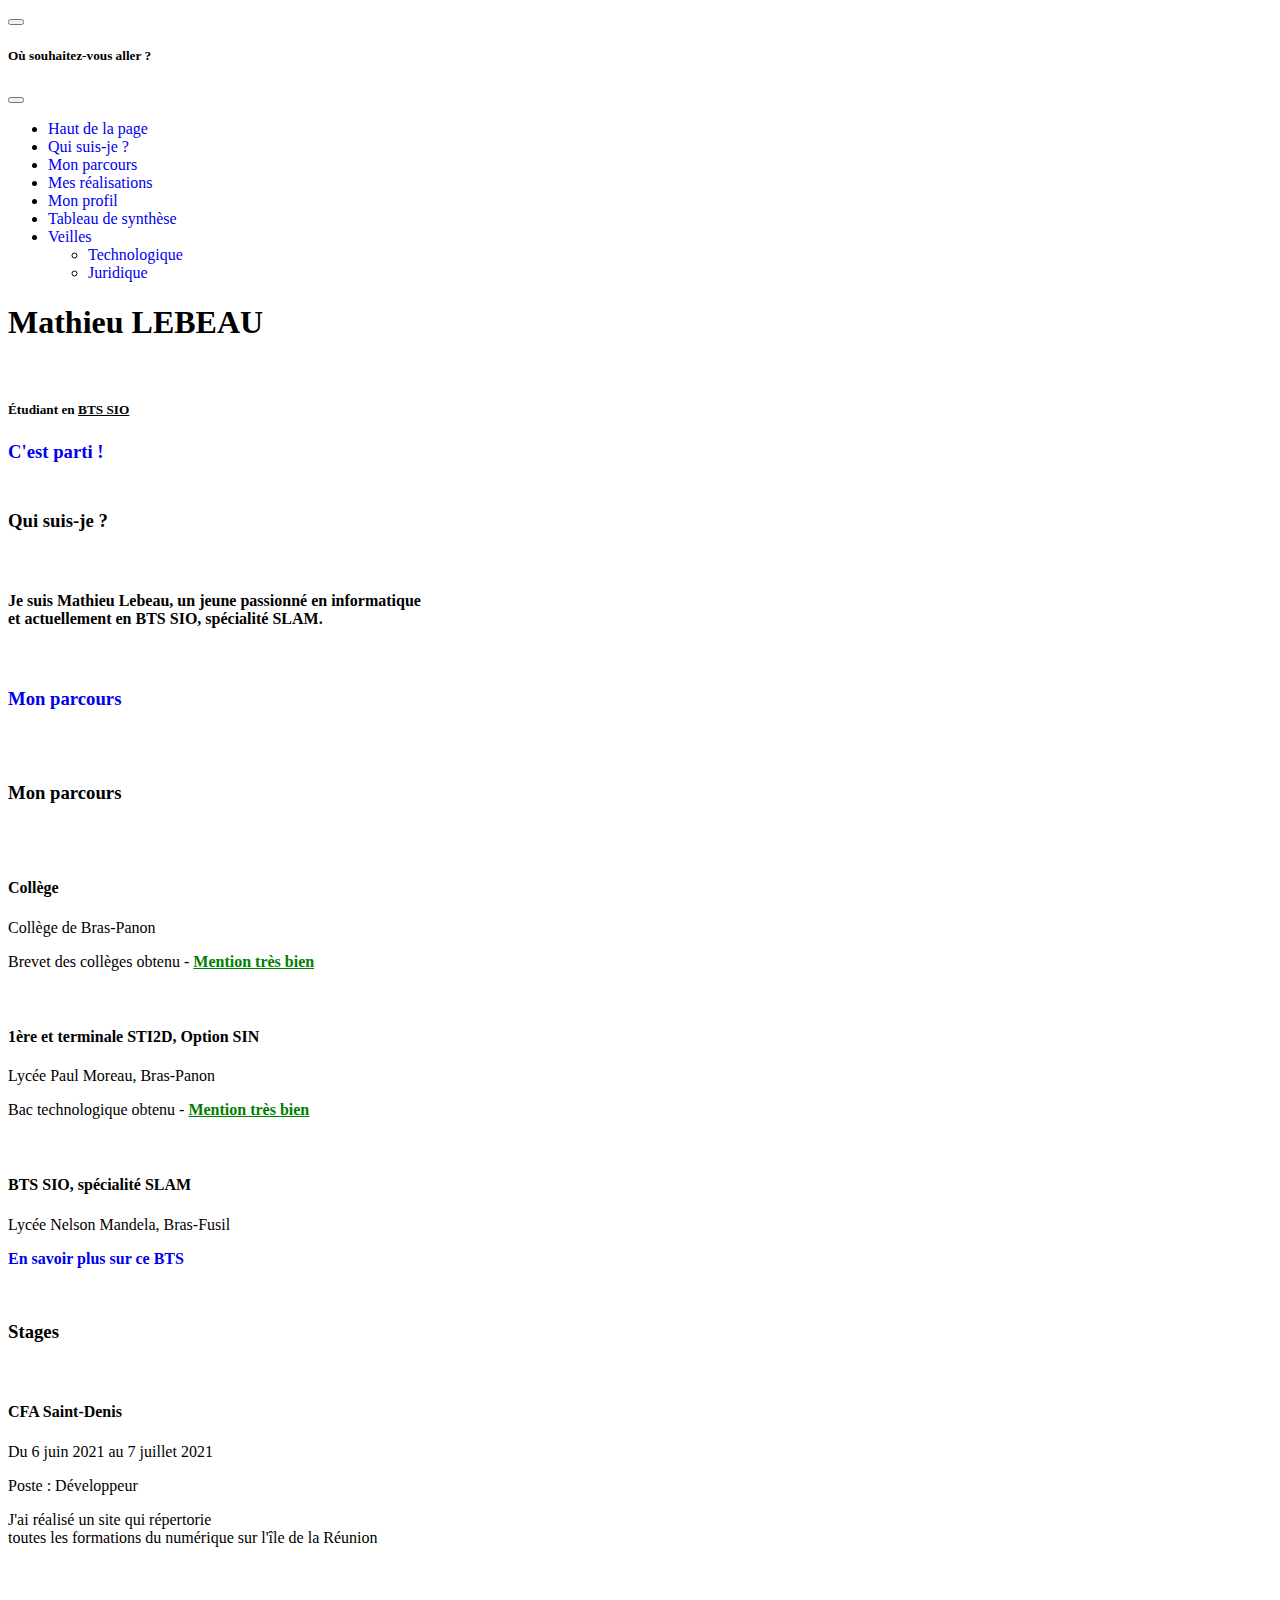
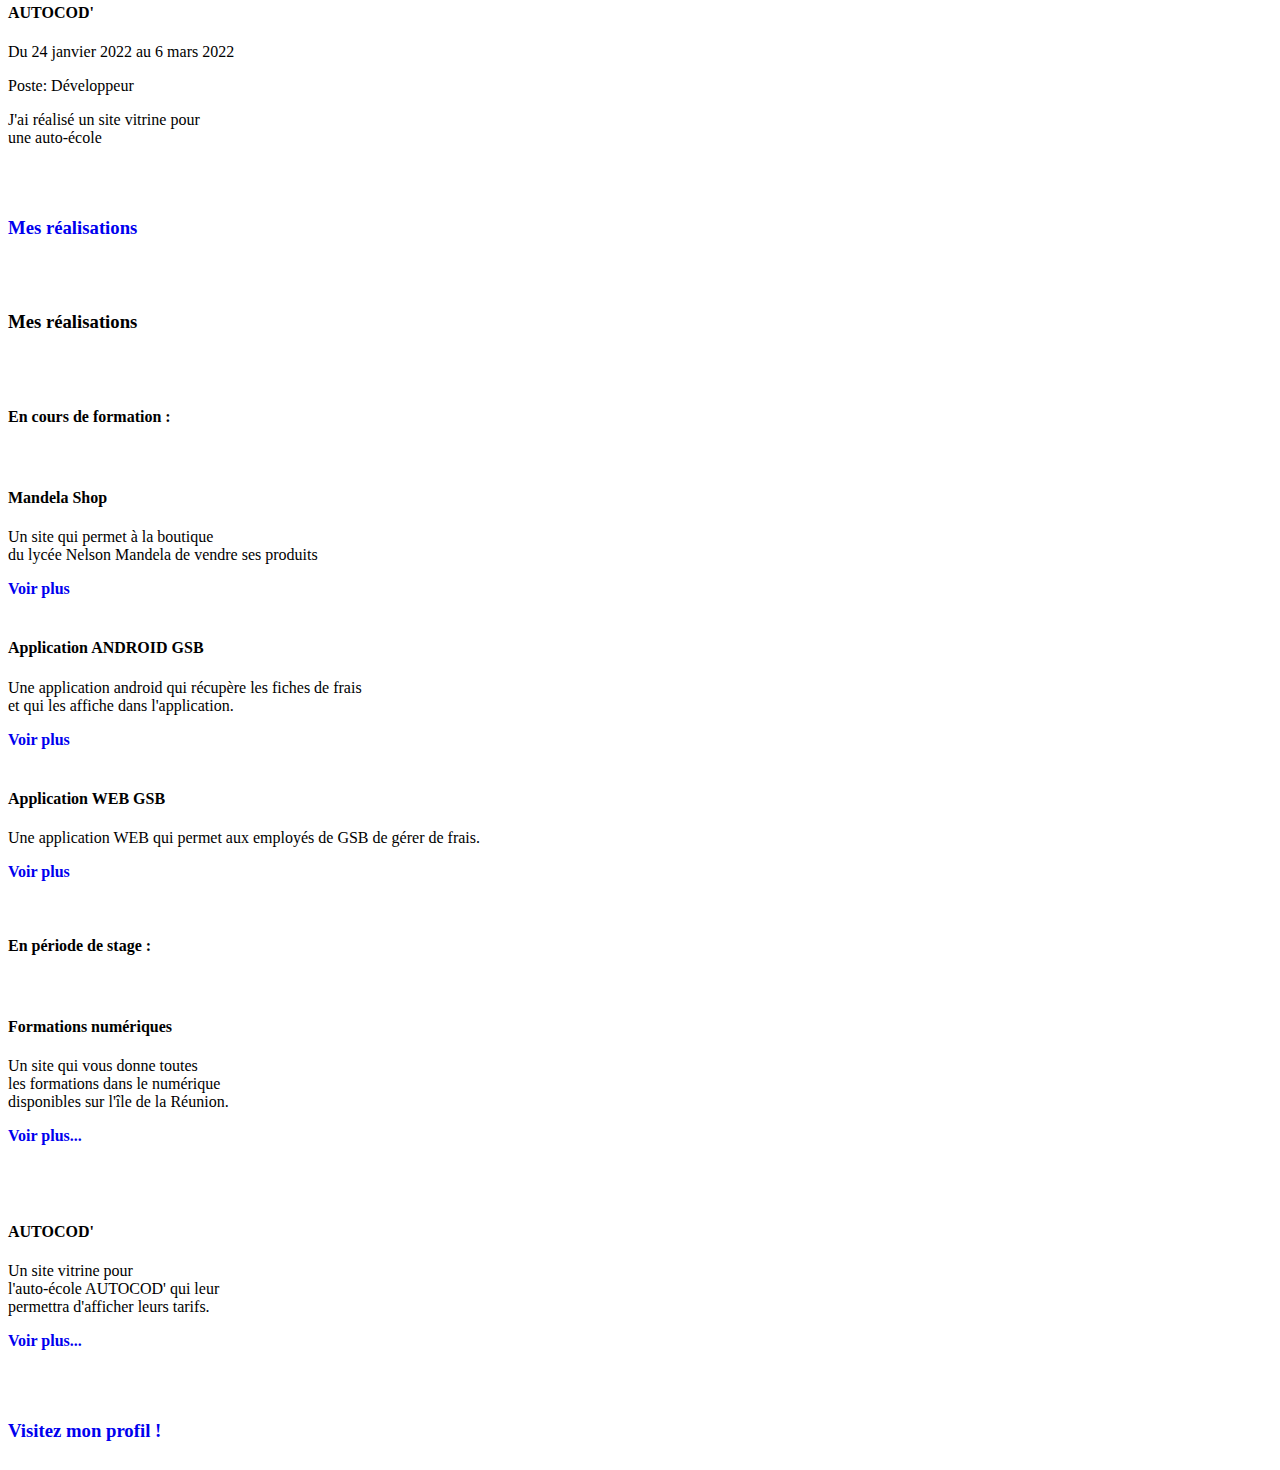
<file: index.html>
<!DOCTYPE html>
<html lang="en">
<head>
    <meta charset="UTF-8">
    <meta http-equiv="X-UA-Compatible" content="IE=edge">
    <meta name="viewport" content="width=device-width, initial-scale=1.0">
    <title>PORTFOLIO Mathieu</title>
    <link href="https://cdn.jsdelivr.net/npm/bootstrap@5.3.0-alpha1/dist/css/bootstrap.min.css" rel="stylesheet" integrity="sha384-GLhlTQ8iRABdZLl6O3oVMWSktQOp6b7In1Zl3/Jr59b6EGGoI1aFkw7cmDA6j6gD" crossorigin="anonymous">
    <link rel="stylesheet" href="css/style.css">
    <link rel="stylesheet" href="css/bouton_flottant.css">
</head>
<body>

    <nav class="navbar navbar-dark bg-dark text-dark">
        <div class="container-fluid">
          <a class="navbar-brand" href="#"></a>
          <button class="navbar-toggler" type="button" data-bs-toggle="offcanvas" data-bs-target="#offcanvasNavbar" aria-controls="offcanvasNavbar" aria-label="Toggle navigation">
            <span class="navbar-toggler-icon"></span>
          </button>
          <div class="offcanvas offcanvas-end" tabindex="-1" id="offcanvasNavbar" aria-labelledby="offcanvasNavbarLabel">
            <div class="offcanvas-header">
              <h5 class="offcanvas-title" id="offcanvasNavbarLabel">Où souhaitez-vous aller ? </h5>
              <button type="button" class="btn-close" data-bs-dismiss="offcanvas" aria-label="Close"></button>
            </div>
            <div class="offcanvas-body bg-dark text-dark">
              <ul class="navbar-nav justify-content-end flex-grow-1 pe-3">
                <li class="nav-item">
                  <a class="nav-link active" aria-current="page" href="#header">Haut de la page</a>
                </li>
                <li class="nav-item">
                  <a class="nav-link" href="#description">Qui suis-je ?</a>
                </li>
                <li class="nav-item">
                    <a class="nav-link" href="#parcours">Mon parcours</a>
                  </li>
                  <li class="nav-item">
                    <a class="nav-link" href="#realisations">Mes réalisations</a>
                  </li>
                  <li class="nav-item">
                    <a class="nav-link" href="profil">Mon profil</a>
                  </li>
                  <li class="nav-item">
                    <a class="nav-link" href="documents/E4_tableau_synthese_LEBEAU_Mathieu.pdf" target="_blank" rel="noopener noreferrer"> Tableau de synthèse </a>
                  </li>
                <li class="nav-item dropdown">
                  <a class="nav-link dropdown-toggle" href="#" role="button" data-bs-toggle="dropdown" aria-expanded="false">
                    Veilles
                  </a>
                  <ul class="dropdown-menu">
                    <li><a class="dropdown-item" href="technologique">Technologique</a></li>
                    <li><a class="dropdown-item" href="juridique">Juridique</a></li>
                  </ul>
                </li>
              </ul>
            </div>
          </div>
        </div>
      </nav>
    <div class="d-flex align-items-center flex-column justify-content-center h-100 bg-dark text-white" id="header">
        <h1 id="np"> Mathieu LEBEAU </h1> <br>
        <h5> <span id="p1"> Étudiant en </span>  <span id="p2"> <u> BTS SIO </u> </span> </h5>
        <h3 id="np"> <a href="#description"> C'est parti ! </a> </h3>
        <!--
        <div class="row mt-5 align-items-center text-center">
            <div class="col-md-4 nav-btn">
                <a href="#stages"> <h3> CV et stages </h3> </a>
            </div>
            <div class="col-md-4 nav-btn">
                <h3> Mes productions </h3>
            </div>
            <div class="col-md-4 nav-btn">
                <h3> Mon parcours </h3>
            </div>
            <div class="col-md-12 nav-btn">
                <h3> Veilles technologiques </h3>
            </div>
        </div>
        -->
    </div>
    <!--<nav id="navbar-main" class="navbar navbar-expand-lg navbar-light bg-light align-items-center justify-content-center">
        <ul class="nav justify-content-center">
            <li class="nav-item">
              <a class="nav-link" href="#stages">CV et stages</a>
            </li>
            <li class="nav-item">
              <a class="nav-link" href="#">Mes productions</a>
            </li>
            <li class="nav-item">
              <a class="nav-link" href="#">Mon parcours</a>
            </li>
            <li class="nav-item">
              <a class="nav-link" href="#">Veilles technologiques</a>
            </li>
          </ul>
    </nav>
-->
    <div class="d-flex align-items-center flex-column justify-content-center h-100 bg-dark text-white" id="description">
        <div class="row">
            <div class="col-md-12 text-center">
                <h3> Qui suis-je ? </h3>
            </div>
            <div class="row">
                <div class="col-md-12 text-center mb-5">
                    <h4> Je suis Mathieu Lebeau, un jeune passionné en informatique <br>
                        et actuellement en BTS SIO, spécialité SLAM. </h4>
                </div>
                <div class="col-md-12 text-center">
                  <h3> <a href="#parcours"> Mon parcours </a> </h3>
              </div>
            </div>
        </div>
    </div>

    <div class="align-items-center bg-dark text-white">
        <div class="container">
            <div class="row mb-5">
                <div class="col-md-12 text-center" id="parcours">
                    <h3> Mon parcours  </h3>
                </div>
            </div>
            <div class="row justify-content-center align-items-center mb-5">
                    <div class="col-md-12 text-center bg-light text-dark rounded-3 mb-2">
                      <h4> Collège </h4>
                      <p> Collège de Bras-Panon </p>
                      <p> Brevet des collèges obtenu - <span style="color : green "> <b> <u> Mention très bien </u></b> </span> </p>
                    </div>
                    <div class="col-md-12 text-center bg-light text-dark rounded-3 mb-2" id="stages">
                        <h4> 1ère et terminale STI2D, Option SIN </h4>
                        <p> Lycée Paul Moreau, Bras-Panon </p>
                        <p> Bac technologique obtenu - <span style="color : green "> <b> <u> Mention très bien </u></b> </span></p>
                    </div>
                  
                    <div class="col-md-15 text-center bg-light text-dark rounded-3 mb-2" id="stages">
                        <h4> BTS SIO, spécialité SLAM </h4>
                        <p> Lycée Nelson Mandela, Bras-Fusil </p>
                        <b> <a href="btssio"> En savoir plus sur ce BTS </a> </b>
                    </div>
            </div>

            <div class="row justify-content-center align-items-center">
                    <div class="col-md-12 text-center">
                    <h3> Stages </h3>
                    </div>
                    <div class="col-md-12 text-center bg-light text-dark rounded-3 mb-2" id="stages">
                        <h4> CFA Saint-Denis </h4>
                        <p> Du 6 juin 2021 au 7 juillet 2021 </p>
                        <p> Poste : Développeur</p>
                        <p> J'ai réalisé un site qui répertorie <br> toutes les formations du numérique sur l'île de la Réunion</p>
                    </div>
                    <div class="col-md-12 text-center bg-light text-dark rounded-3" id="stages">
                        <h4> AUTOCOD' </h4>
                        <p> Du 24 janvier 2022 au 6 mars 2022 </p>
                        <p> Poste: Développeur</p>
                        <p> J'ai réalisé un site vitrine pour <br> une auto-école</p>
                    </div>
            </div>

            <div class="row justify-content-center align-items-center">
                <div class="col-md-12 text-center">
                    <h3> <a href="#realisations"> Mes réalisations </a> </h3>
                </div>
            </div>

            <div class="row">
                <div class="col-md-12 text-center mb-5" id="realisations">
                    <h3> Mes réalisations </h3>
                </div>
                </div>
                <div class="row justify-content-center align-items-center">
                    <div class="col-md-12 text-center"> <h4> En cours de formation : </h4> </div>
                    <div class="col-md-12 text-center bg-light text-dark rounded-3 mb-5">
                      <h4> Mandela Shop </h4>
                      <p> Un site qui permet à la boutique <br> du lycée Nelson Mandela de vendre ses produits </p>
                      <b> <a href="shop"> Voir plus </a> </b>
                    </div>
                    <div class="col-md-12 text-center bg-light text-dark rounded-3 mb-5">
                      <h4> Application ANDROID GSB </h4>
                      <p> Une application android qui récupère les fiches de frais  <br> et qui les affiche dans l'application. </p> 
                      <b> <a href="gsb-android/"> Voir plus </a> </b>
                    </div>
                    <div class="col-md-12 text-center bg-light text-dark rounded-3 mb-5">
                      <h4> Application WEB GSB </h4>
                      <p> Une application WEB qui permet aux employés de GSB de gérer de frais. </p> 
                      <b> <a href="gsb-web/"> Voir plus </a> </b>
                    </div>
                </div>
                
                <div class="row justify-content-center align-items-center">
                    <div class="col-md-12 text-center"> <h4> En période de stage : </h4> </div>
                    <div class="col-md-5 text-center bg-light text-dark rounded-3">
                    <h4> Formations numériques </h4>
                    <p> Un site qui vous donne toutes <br> les formations dans le numérique <br> disponibles sur l'île de la Réunion. </p>
                    <p> <b> <a href="formation-numerique"> Voir plus... </a> </b> </p>
                    </div>

                    <div class="col-md-2 text-centerr" id="stages"></div>

                    <div class="col-md-5 text-center bg-light text-dark rounded-3">
                        <h4> AUTOCOD' </h4>
                        <p> Un site vitrine pour <br> l'auto-école AUTOCOD' qui leur <br> permettra d'afficher leurs tarifs. </p>
                        <p> <b> <a href="autoecole"> Voir plus... </a> </b> </p>
                        </div>
                </div>

                <div class="row justify-content-center align-items-center">
                    <div class="col-md-12 text-center">
                        <h3> <a href="profil"> Visitez mon profil ! </a> </h3>
                    </div>
                </div>
        </div>
    </div>
    </div>
    <button class="bouton_flottant navbar-toggler" type="button" data-bs-toggle="offcanvas" data-bs-target="#offcanvasNavbar" aria-controls="offcanvasNavbar" aria-label="Toggle navigation"> </button>
    <script src="https://cdn.jsdelivr.net/npm/bootstrap@5.3.0-alpha1/dist/js/bootstrap.bundle.min.js" integrity="sha384-w76AqPfDkMBDXo30jS1Sgez6pr3x5MlQ1ZAGC+nuZB+EYdgRZgiwxhTBTkF7CXvN" crossorigin="anonymous"></script>
    <script src="https://ajax.googleapis.com/ajax/libs/jquery/3.6.0/jquery.min.js"></script>
    <script src="js/js.js"></script>
    <script src="js/bg.js"></script>
</body>
</html>
</file>
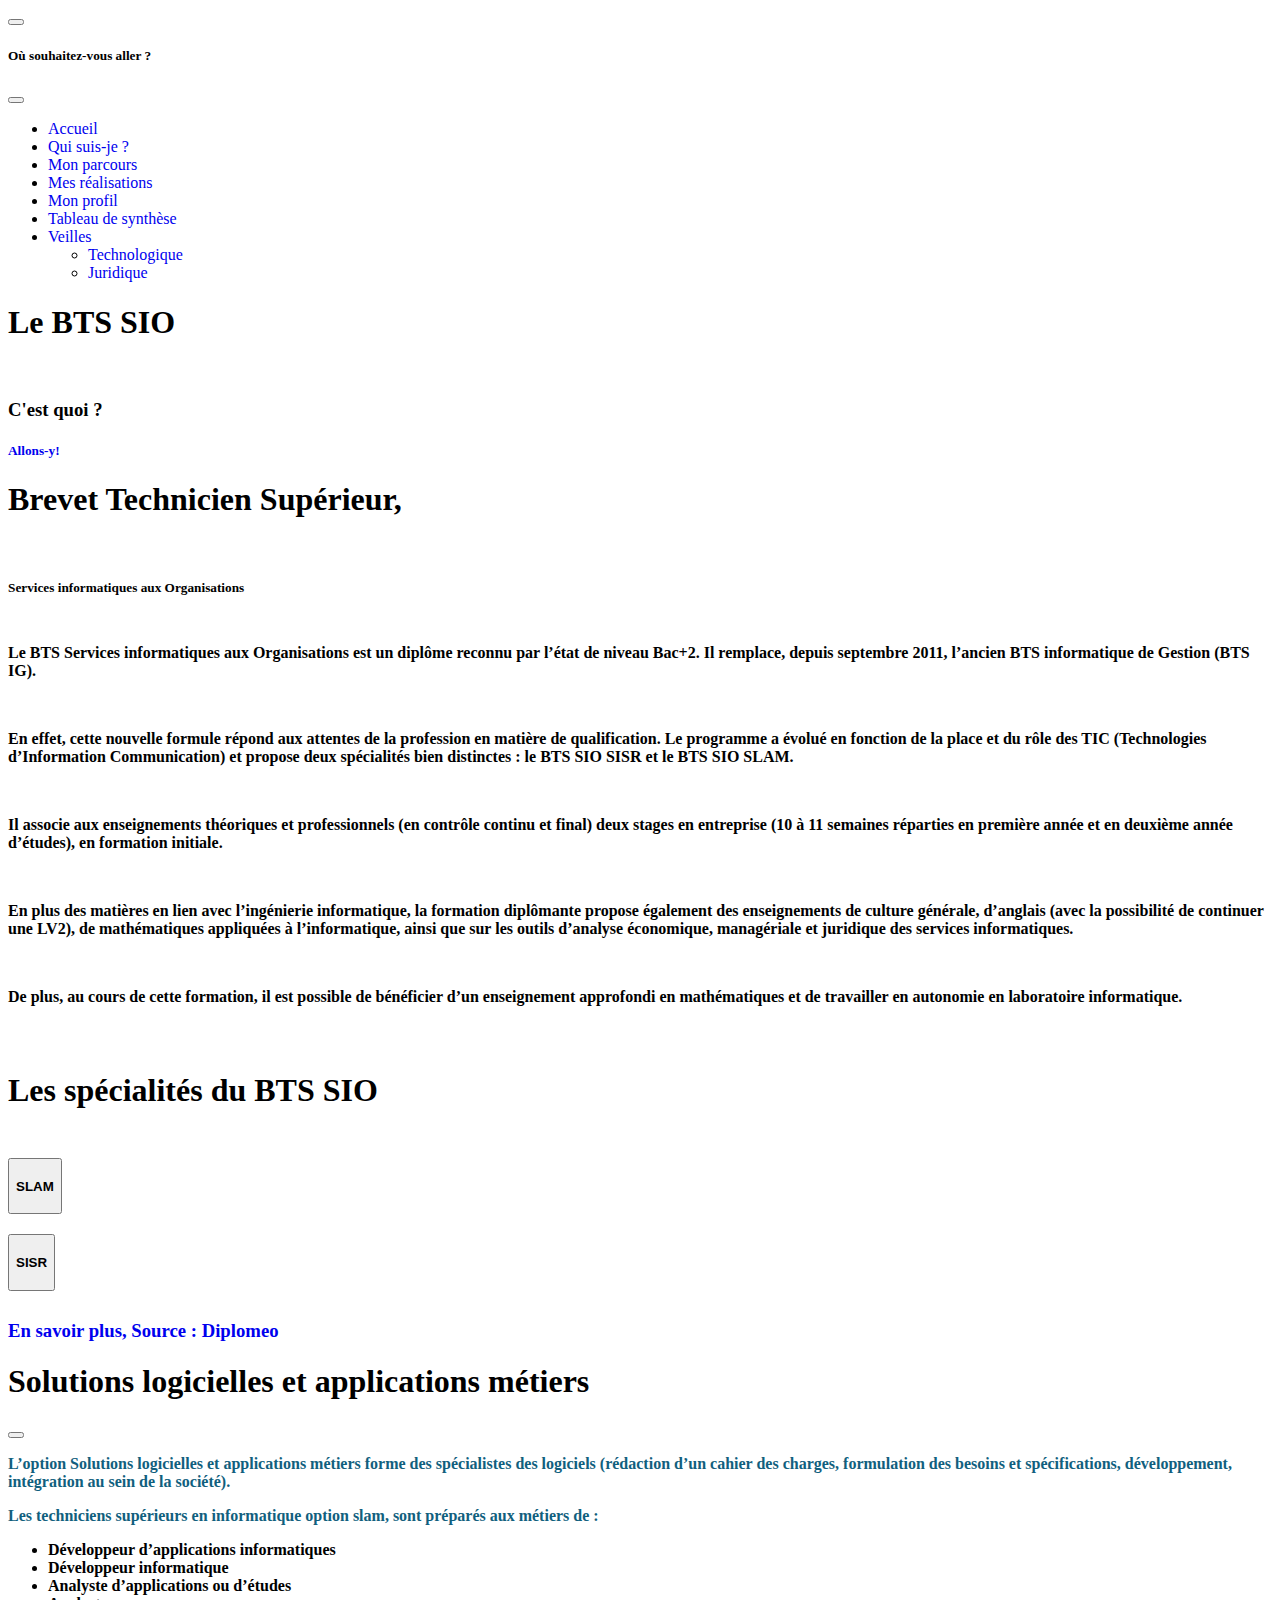
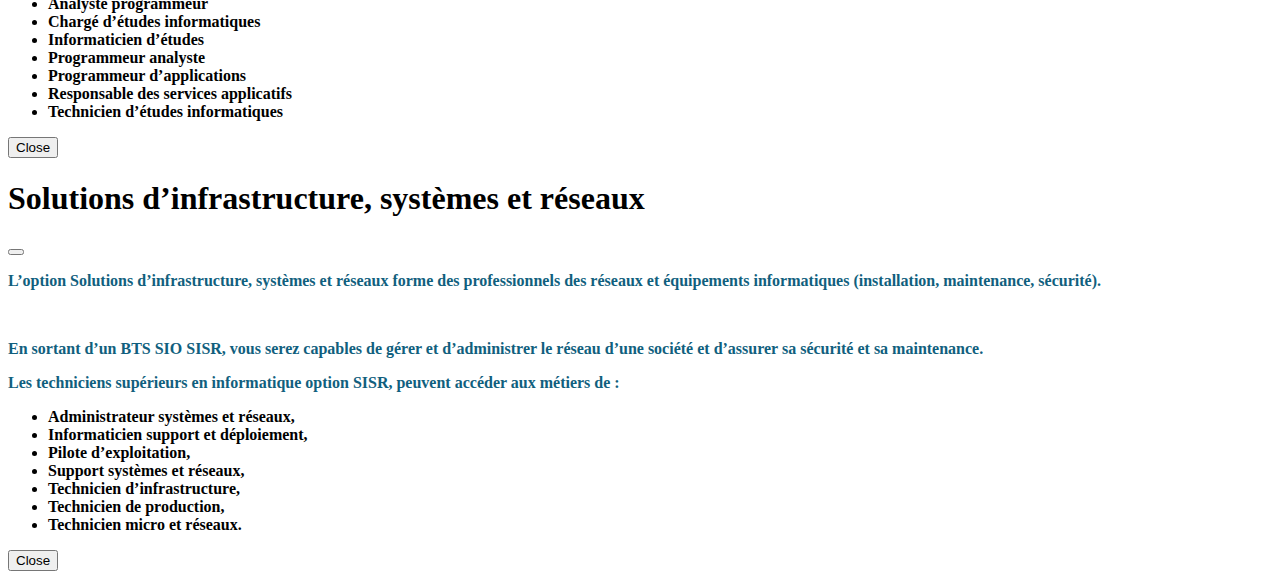
<file: btssio/index.html>
<!DOCTYPE html>
<html lang="en">
<head>
    <meta charset="UTF-8">
    <meta http-equiv="X-UA-Compatible" content="IE=edge">
    <meta name="viewport" content="width=device-width, initial-scale=1.0">
    <title>PORTFOLIO Mathieu</title>
    <link href="https://cdn.jsdelivr.net/npm/bootstrap@5.3.0-alpha1/dist/css/bootstrap.min.css" rel="stylesheet" integrity="sha384-GLhlTQ8iRABdZLl6O3oVMWSktQOp6b7In1Zl3/Jr59b6EGGoI1aFkw7cmDA6j6gD" crossorigin="anonymous">
    <link rel="stylesheet" href="../css/style.css">
    <link rel="stylesheet" href="../css/bouton_flottant.css">
</head>
<body class="bg-dark">
    <nav class="navbar navbar-dark bg-dark text-dark">
        <div class="container-fluid">
          <a class="navbar-brand" href="#"></a>
          <button class="navbar-toggler" type="button" data-bs-toggle="offcanvas" data-bs-target="#offcanvasNavbar" aria-controls="offcanvasNavbar" aria-label="Toggle navigation">
            <span class="navbar-toggler-icon"></span>
          </button>
          <div class="offcanvas offcanvas-end" tabindex="-1" id="offcanvasNavbar" aria-labelledby="offcanvasNavbarLabel">
            <div class="offcanvas-header">
              <h5 class="offcanvas-title" id="offcanvasNavbarLabel">Où souhaitez-vous aller ? </h5>
              <button type="button" class="btn-close" data-bs-dismiss="offcanvas" aria-label="Close"></button>
            </div>
            <div class="offcanvas-body bg-dark text-dark">
              <ul class="navbar-nav justify-content-end flex-grow-1 pe-3">
                <li class="nav-item">
                  <a class="nav-link active" aria-current="page" href="../#header">Accueil</a>
                </li>
                <li class="nav-item">
                  <a class="nav-link" href="../#description">Qui suis-je ?</a>
                </li>
                <li class="nav-item">
                    <a class="nav-link" href="../#parcours">Mon parcours</a>
                  </li>
                  <li class="nav-item">
                    <a class="nav-link" href="../#realisations">Mes réalisations</a>
                  </li>
                  <li class="nav-item">
                    <a class="nav-link" href="../profil">Mon profil</a>
                  </li>
                  <li class="nav-item">
                    <a class="nav-link" href="../documents/E4_tableau_synthese_LEBEAU_Mathieu.pdf" target="_blank" rel="noopener noreferrer"> Tableau de synthèse </a>
                  </li>
                <li class="nav-item dropdown">
                  <a class="nav-link dropdown-toggle" href="#" role="button" data-bs-toggle="dropdown" aria-expanded="false">
                    Veilles
                  </a>
                  <ul class="dropdown-menu">
                    <li><a class="dropdown-item" href="../technologique">Technologique</a></li>
                    <li><a class="dropdown-item" href="../juridique">Juridique</a></li>
                  </ul>
                </li>
              </ul>
            </div>
          </div>
        </div>
      </nav>
    <div class="d-flex align-items-center flex-column justify-content-center h-100 bg-dark text-white" id="header">
        <h1 id="np"> Le BTS SIO </h1> <br>
        <h3> <span id="p1"> C'est </span> <span id="p2"> quoi ?</span> </h3>
        <h5 id="np"> <a href="#description">Allons-y!</a> </h5>
        <!--
        <div class="row mt-5 align-items-center text-center">
            <div class="col-md-4 nav-btn">
                <a href="#stages"> <h3> CV et stages </h3> </a>
            </div>
            <div class="col-md-4 nav-btn">
                <h3> Mes productions </h3>
            </div>
            <div class="col-md-4 nav-btn">
                <h3> Mon parcours </h3>
            </div>
            <div class="col-md-12 nav-btn">
                <h3> Veilles technologiques </h3>
            </div>
        </div>
        -->
    </div>
    <!--<nav id="navbar-main" class="navbar navbar-expand-lg navbar-light bg-light align-items-center justify-content-center">
        <ul class="nav justify-content-center">
            <li class="nav-item">
              <a class="nav-link" href="#stages">CV et stages</a>
            </li>
            <li class="nav-item">
              <a class="nav-link" href="#">Mes productions</a>
            </li>
            <li class="nav-item">
              <a class="nav-link" href="#">Mon parcours</a>
            </li>
            <li class="nav-item">
              <a class="nav-link" href="#">Veilles technologiques</a>
            </li>
          </ul>
    </nav>
-->
    <div class="container bg-dark text-light">
      <div class="bg-dark text-white" id="description">
        <p>
          <h1 class="text-center"> Brevet Technicien Supérieur,   </h1> <br>
          <h5 class="text-center"> Services informatiques aux Organisations</h5>
        </p>
          <div class="row">
          <div class="col-md-12 bg-light text-dark rounded-3 mb-5">
            <b><p> Le BTS Services informatiques aux Organisations est un diplôme reconnu par l’état de niveau Bac+2. Il remplace, depuis septembre 2011, l’ancien BTS informatique de Gestion (BTS IG). </p><br> 
            <p> En effet, cette nouvelle formule répond aux attentes de la profession en matière de qualification. Le programme a évolué en fonction de la place et du rôle des TIC (Technologies d’Information Communication) et propose deux spécialités bien distinctes : le BTS SIO SISR et le BTS SIO SLAM. </p> <br>
            <p> Il associe aux enseignements théoriques et professionnels (en contrôle continu et final) deux stages en entreprise (10 à 11 semaines réparties en première année et en deuxième année d’études), en formation initiale. </p><br>             
            <p> En plus des matières en lien avec l’ingénierie informatique, la formation diplômante propose également des enseignements de culture générale, d’anglais (avec la possibilité de continuer une LV2), de mathématiques appliquées à l’informatique, ainsi que sur les outils d’analyse économique, managériale et juridique des services informatiques. </p> <br>
            <p> De plus, au cours de cette formation, il est possible de bénéficier d’un enseignement approfondi en mathématiques et de travailler en autonomie en laboratoire informatique. </p><br>
            </b>
          </div>
          <h1 class="text-center mb-12"> Les spécialités du BTS SIO  </h1> <br>
          <div class="col-md- bg-light text-dark rounded-3 mb-2 text-center">
            <button type="button" class="btn" data-bs-toggle="modal" data-bs-target="#slammodal">
              <h4> SLAM </h4>
            </button>
          </div>
          <div class="col-md-12 bg-light text-dark rounded-3 mb-5 text-center">
            <button type="button" class="btn" data-bs-toggle="modal" data-bs-target="#sisrmodal">
              <h4> SISR </h4>
            </button>
        </div>
      
        <h3 class="text-center mb-5"> <a class="" href="https://diplomeo.com/trouver-bts-sio" target="_blank" rel="noopener noreferrer"> En savoir plus, Source : Diplomeo </a> </h3>


        <!-- SLAM -->
        <div class="modal fade" id="slammodal" tabindex="-1" aria-labelledby="slammodalLabel" aria-hidden="true">
          <div class="modal-dialog">
            <div class="modal-content text-dark">
              <div class="modal-header">
                <h1 class="modal-title fs-5" id="slammodalLabel"> Solutions logicielles et applications métiers </h1>
                <button type="button" class="btn-close" data-bs-dismiss="modal" aria-label="Close"></button>
              </div>
              <div class="modal-body">
                <b><p style="color:rgb(17, 95, 126)"> L’option Solutions logicielles et applications métiers forme des spécialistes des logiciels (rédaction d’un cahier des charges, formulation des besoins et spécifications, développement, intégration au sein de la société). </p>
                <p style="color:rgb(17, 95, 126)"> Les techniciens supérieurs en informatique option slam, sont préparés aux métiers de :
                <ul class="list-group">
                  <li class="list-group-item"> Développeur d’applications informatiques </li>
                  <li class="list-group-item"> Développeur informatique </li>
                  <li class="list-group-item"> Analyste d’applications ou d’études </li>
                  <li class="list-group-item"> Analyste programmeur </li>
                  <li class="list-group-item"> Chargé d’études informatiques </li>
                  <li class="list-group-item"> Informaticien d’études </li>
                  <li class="list-group-item"> Programmeur analyste </li>
                  <li class="list-group-item"> Programmeur d’applications </li>
                  <li class="list-group-item"> Responsable des services applicatifs </li>
                  <li class="list-group-item"> Technicien d’études informatiques </li>
                </ul> </p> </b>
              </div>
              <div class="modal-footer">
                <button type="button" class="btn btn-secondary" data-bs-dismiss="modal">Close</button>
              </div>
            </div>
          </div>
        </div>

        <!-- SISR -->
        <div class="modal fade" id="sisrmodal" tabindex="-1" aria-labelledby="sisrmodalLabel" aria-hidden="true">
          <div class="modal-dialog">
            <div class="modal-content text-dark">
              <div class="modal-header">
                <h1 class="modal-title fs-5" id="sisrmodalLabel"> Solutions d’infrastructure, systèmes et réseaux </h1>
                <button type="button" class="btn-close" data-bs-dismiss="modal" aria-label="Close"></button>
              </div>
              <div class="modal-body">
                <b><p style="color:rgb(17, 95, 126)"> L’option Solutions d’infrastructure, systèmes et réseaux forme des professionnels des réseaux et équipements informatiques (installation, maintenance, sécurité). </p> <br> 
                <p style="color:rgb(17, 95, 126)"> En sortant d’un BTS SIO SISR, vous serez capables de gérer et d’administrer le réseau d’une société et d’assurer sa sécurité et sa maintenance. </p>

                <p style="color:rgb(17, 95, 126)">Les techniciens supérieurs en informatique option SISR, peuvent accéder aux métiers de :
                <ul class="list-group">
                  <li class="list-group-item"> Administrateur systèmes et réseaux, </li>
                  <li class="list-group-item"> Informaticien support et déploiement, </li>
                  <li class="list-group-item"> Pilote d’exploitation, </li>
                  <li class="list-group-item"> Support systèmes et réseaux, </li>
                  <li class="list-group-item"> Technicien d’infrastructure, </li>
                  <li class="list-group-item"> Technicien de production, </li>
                  <li class="list-group-item"> Technicien micro et réseaux. </li>
                </ul></p></b>
              </div>
              <div class="modal-footer">
                <button type="button" class="btn btn-secondary" data-bs-dismiss="modal">Close</button>
              </div>
            </div>
          </div>
        </div>
      </div>
    </div>
    <button class="bouton_flottant navbar-toggler" type="button" data-bs-toggle="offcanvas" data-bs-target="#offcanvasNavbar" aria-controls="offcanvasNavbar" aria-label="Toggle navigation"> </button>
    <script src="https://cdn.jsdelivr.net/npm/bootstrap@5.3.0-alpha1/dist/js/bootstrap.bundle.min.js" integrity="sha384-w76AqPfDkMBDXo30jS1Sgez6pr3x5MlQ1ZAGC+nuZB+EYdgRZgiwxhTBTkF7CXvN" crossorigin="anonymous"></script>
    <script src="https://ajax.googleapis.com/ajax/libs/jquery/3.6.0/jquery.min.js"></script>
    <script src="../js/js.js"></script>
</body>
</html>
</file>
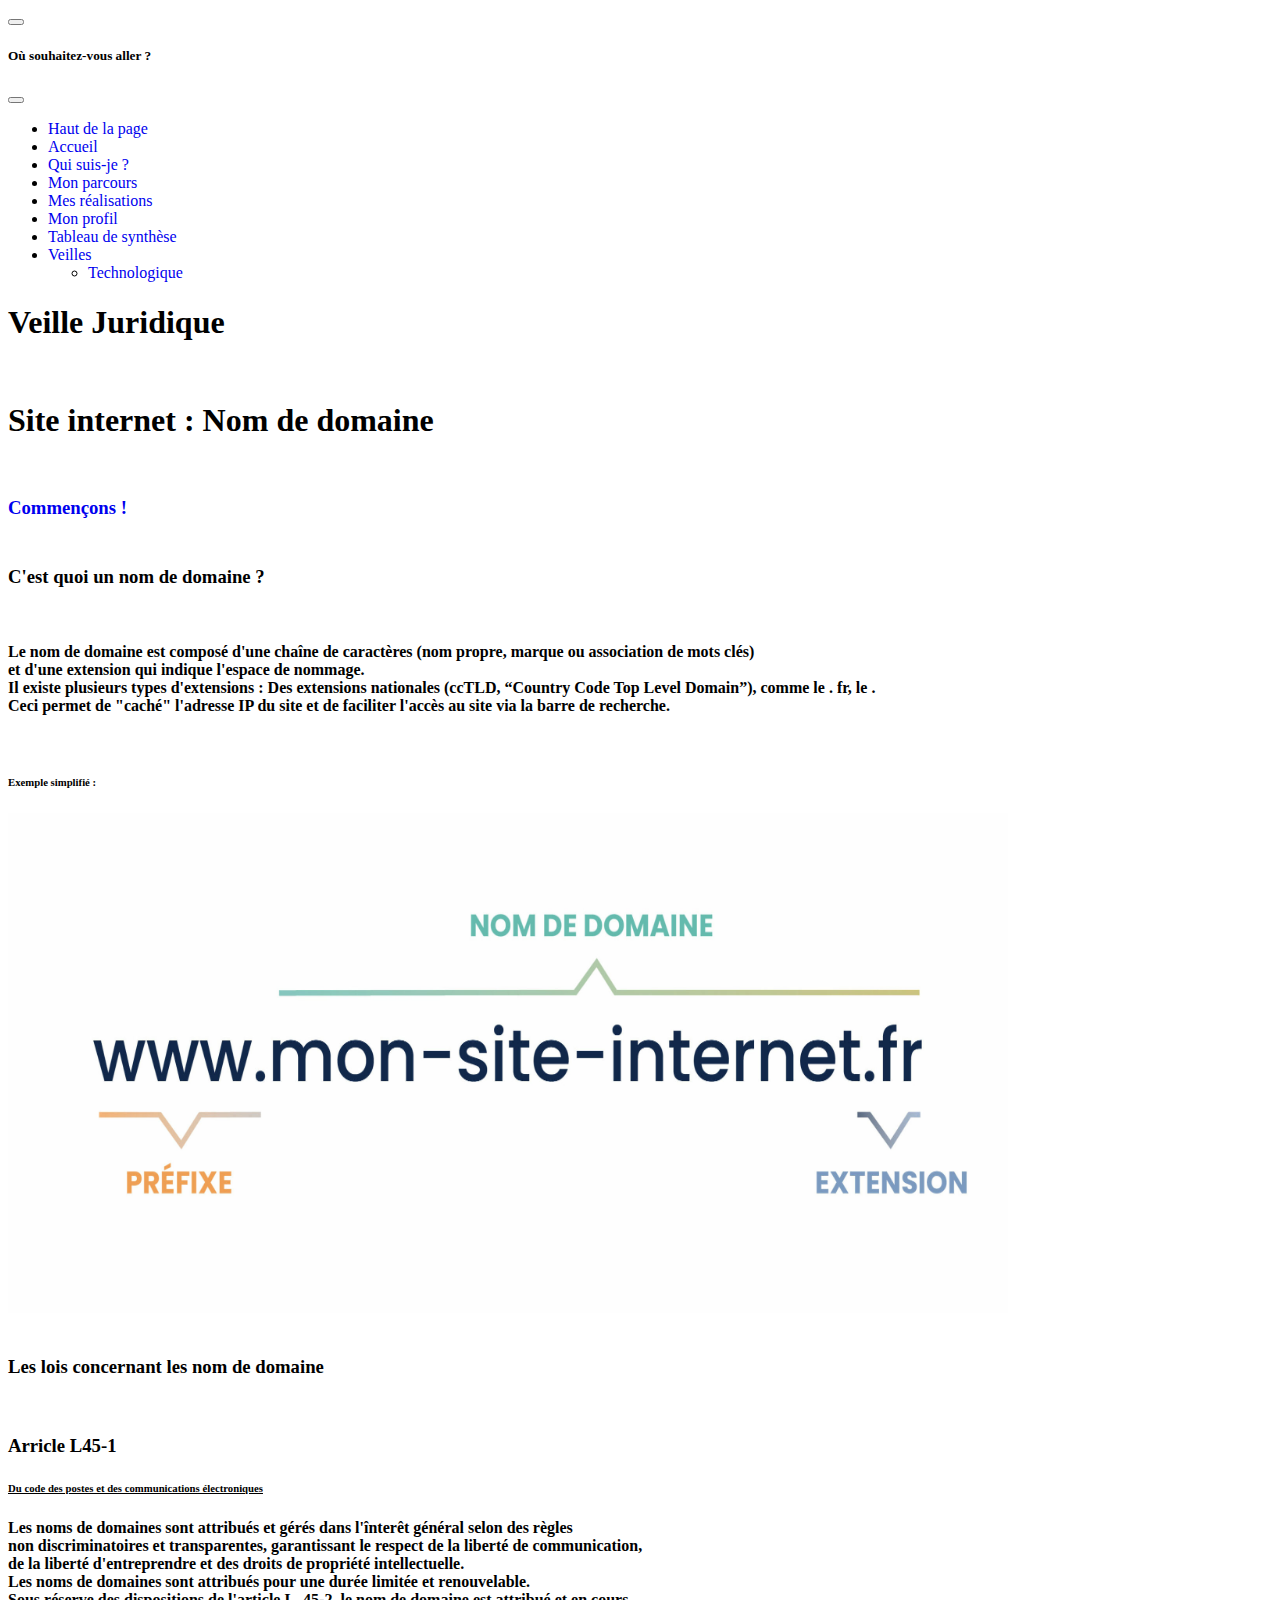
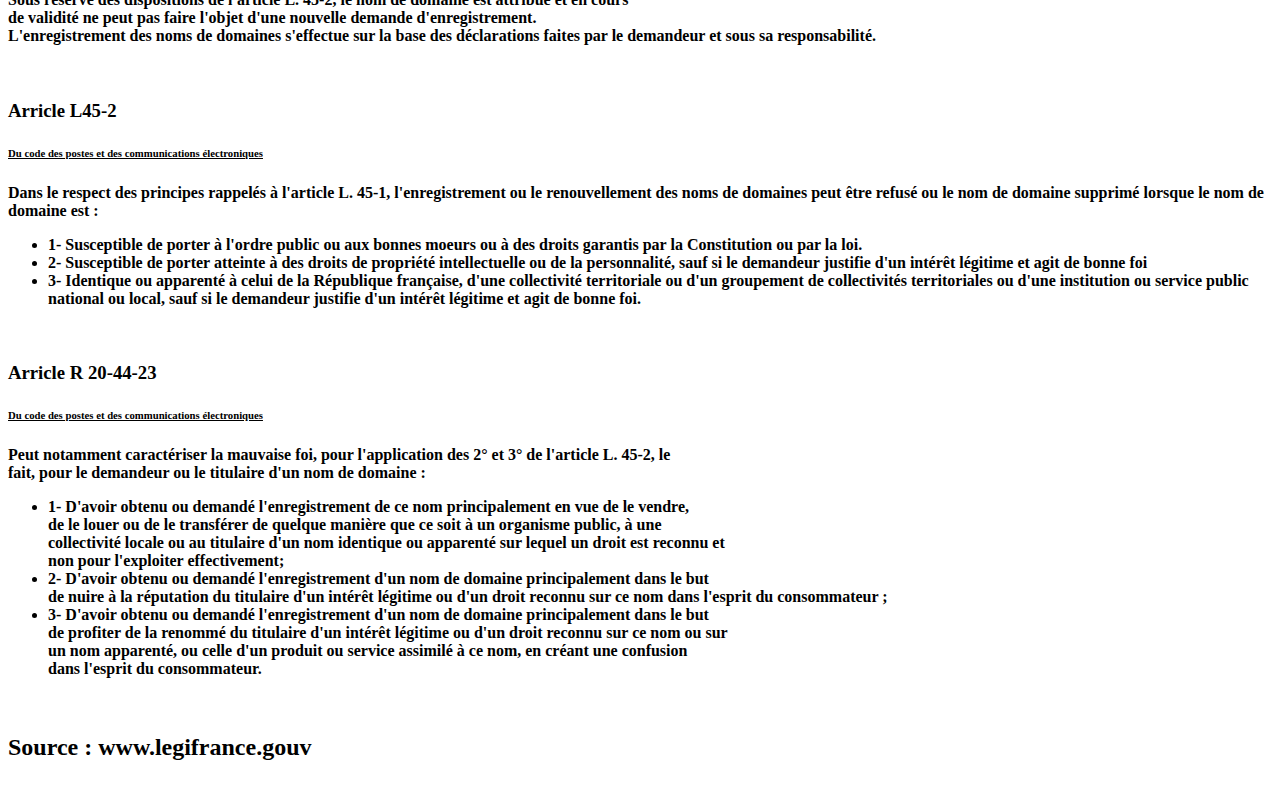
<file: juridique/index.html>
<!DOCTYPE html>
<html lang="en">
<head>
    <meta charset="UTF-8">
    <meta http-equiv="X-UA-Compatible" content="IE=edge">
    <meta name="viewport" content="width=device-width, initial-scale=1.0">
    <title>PORTFOLIO Mathieu</title>
    <link href="https://cdn.jsdelivr.net/npm/bootstrap@5.3.0-alpha1/dist/css/bootstrap.min.css" rel="stylesheet" integrity="sha384-GLhlTQ8iRABdZLl6O3oVMWSktQOp6b7In1Zl3/Jr59b6EGGoI1aFkw7cmDA6j6gD" crossorigin="anonymous">
    <link rel="stylesheet" href="../css/style.css">
    <link rel="stylesheet" href="../css/bouton_flottant.css">
</head>
<body class="bg-dark">
    <nav class="navbar navbar-dark bg-dark text-dark">
        <div class="container-fluid">
          <a class="navbar-brand" href="#"></a>
          <button class="navbar-toggler" type="button" data-bs-toggle="offcanvas" data-bs-target="#offcanvasNavbar" aria-controls="offcanvasNavbar" aria-label="Toggle navigation">
            <span class="navbar-toggler-icon"></span>
          </button>
          <div class="offcanvas offcanvas-end" tabindex="-1" id="offcanvasNavbar" aria-labelledby="offcanvasNavbarLabel">
            <div class="offcanvas-header">
              <h5 class="offcanvas-title" id="offcanvasNavbarLabel">Où souhaitez-vous aller ? </h5>
              <button type="button" class="btn-close" data-bs-dismiss="offcanvas" aria-label="Close"></button>
            </div>
            <div class="offcanvas-body bg-dark text-dark">
              <ul class="navbar-nav justify-content-end flex-grow-1 pe-3">
                <li class="nav-item">
                  <a class="nav-link active" aria-current="page" href="#header">Haut de la page</a>
                </li>
                <li class="nav-item">
                  <a class="nav-link" aria-current="page" href="../#header">Accueil</a>
                </li>
                <li class="nav-item">
                  <a class="nav-link" href="../#description">Qui suis-je ?</a>
                </li>
                <li class="nav-item">
                    <a class="nav-link" href="../#parcours">Mon parcours</a>
                  </li>
                  <li class="nav-item">
                    <a class="nav-link" href="../#realisations">Mes réalisations</a>
                  </li>
                  <li class="nav-item">
                    <a class="nav-link" href="../profil">Mon profil</a>
                  </li>
                  <li class="nav-item">
                    <a class="nav-link" href="../documents/E4_tableau_synthese_LEBEAU_Mathieu.pdf" target="_blank" rel="noopener noreferrer"> Tableau de synthèse </a>
                  </li>
                <li class="nav-item dropdown">
                  <a class="nav-link dropdown-toggle" href="#" role="button" data-bs-toggle="dropdown" aria-expanded="false">
                    Veilles
                  </a>
                  <ul class="dropdown-menu">
                    <li><a class="dropdown-item" href="../technologique">Technologique</a></li>
                  </ul>
                </li>
              </ul>
            </div>
          </div>
        </div>
      </nav>
    <div class="d-flex align-items-center flex-column justify-content-center h-100 bg-dark text-white" id="header">
        <h1 id="np" class="mb-5"> Veille Juridique </h1> <br>
        <h1 class="bg-light text-dark rounded-3 mb-3 text-center mb-5 p-3"> <span id="p1"> Site internet : </span>  <span id="p2"> Nom de domaine </span> </h1> <br>
        <h3> <a id="np" href="#container"> Commençons ! </a> </h3>
        <!--
        <div class="row mt-5 align-items-center text-center">
            <div class="col-md-4 nav-btn">
                <a href="#stages"> <h3> CV et stages </h3> </a>
            </div>
            <div class="col-md-4 nav-btn">
                <h3> Mes productions </h3>
            </div>
            <div class="col-md-4 nav-btn">
                <h3> Mon parcours </h3>
            </div>
            <div class="col-md-12 nav-btn">
                <h3> Veilles technologiques </h3>
            </div>
        </div>
        -->
    </div>
    <!--<nav id="navbar-main" class="navbar navbar-expand-lg navbar-light bg-light align-items-center justify-content-center">
        <ul class="nav justify-content-center">
            <li class="nav-item">
              <a class="nav-link" href="#stages">CV et stages</a>
            </li>
            <li class="nav-item">
              <a class="nav-link" href="#">Mes productions</a>
            </li>
            <li class="nav-item">
              <a class="nav-link" href="#">Mon parcours</a>
            </li>
            <li class="nav-item">
              <a class="nav-link" href="#">Veilles technologiques</a>
            </li>
          </ul>
    </nav>
-->
    <div class="container bg-dark text-light align-items-center justify-content-center" id="container">
        <div class="row">
            <div class="col-md-12 text-center mb-5">
              <h3> C'est quoi un nom de domaine ?</h3>
            </div>
            <div class="col-md-12 text-center mb-5 bg-light text-dark rounded-3">
              <p> <b> Le nom de domaine est composé d'une chaîne de caractères (nom propre, marque ou association de mots clés) <br> et d'une extension qui indique l'espace de nommage. <br> Il existe plusieurs types d'extensions : Des extensions nationales (ccTLD, “Country Code Top Level Domain”), comme le . fr, le . <br> Ceci permet de "caché" l'adresse IP du site et de faciliter l'accès au site via la barre de recherche. </b> </p>
            </div>
            <div class="col-md-12 text-center mb-5">
                <h6> Exemple simplifié :</h6>
              <img class="fit-picture" src="img/exemple-nom-domaine.jpg" alt="exemple" height="500" width="1000">
            </div>
            <div class="col-md-12 text-center mb-5">
                <h3> Les lois concernant les nom de domaine</h3>
            </div>
            <div class="col-md-12 text-center mb-5 bg-light text-dark rounded-3">
                <h3> Arricle L45-1</h3>
                <h6> <u> Du code des postes et des communications électroniques </u></h6>
                <p> <b> Les noms de domaines sont attribués et gérés dans l'înterêt général selon des règles <br>
                non discriminatoires et transparentes, garantissant le respect de la liberté de communication, <br> 
                de la liberté d'entreprendre et des droits de propriété intellectuelle. <br>
                Les noms de domaines sont attribués pour une durée limitée et renouvelable. <br>
                Sous réserve des dispositions de l'article L. 45-2, le nom de domaine est attribué et en cours <br>
                de validité ne peut pas faire l'objet d'une nouvelle demande d'enregistrement. <br>
                L'enregistrement des noms de domaines s'effectue sur la base des déclarations faites par le demandeur et sous sa responsabilité.</b> </p>
            </div>
            <div class="col-md-12 text-center mb-5 bg-light text-dark rounded-3">
                <h3> Arricle L45-2</h3>
                <h6> <u> Du code des postes et des communications électroniques </u></h6>
                <p> <b> Dans le respect des principes rappelés à l'article L. 45-1, l'enregistrement ou le renouvellement des noms de domaines peut être refusé ou le nom de domaine supprimé lorsque le nom de domaine est : <br>
                    <ul class="list-group">
                        <li class="list-group-item">1- Susceptible de porter à l'ordre public ou aux bonnes moeurs ou à des droits garantis par la Constitution ou par la loi.</li>
                        <li class="list-group-item">2- Susceptible de porter atteinte à des droits de propriété intellectuelle ou de la personnalité, sauf si le demandeur justifie d'un intérêt légitime et agit de bonne foi</li>
                        <li class="list-group-item">3- Identique ou apparenté à celui de la République française, d'une collectivité territoriale ou d'un groupement de collectivités territoriales ou d'une institution ou service public national ou local, sauf si le demandeur justifie d'un intérêt légitime et agit de bonne foi.</li>
                      </ul></b> </p>
            </div>
            <div class="col-md-12 text-center mb-5 bg-light text-dark rounded-3">
                <h3> Arricle R 20-44-23 </h3>
                <h6> <u> Du code des postes et des communications électroniques </u></h6>
                <p> <b> Peut notamment caractériser la mauvaise foi, pour l'application des 2° et 3° de l'article L. 45-2, le  <br>
                        fait, pour le demandeur ou le titulaire d'un nom de domaine :
                    <ul class="list-group">
                        <li class="list-group-item">1- D'avoir obtenu ou demandé l'enregistrement de ce nom principalement en vue de le vendre, <br>
                            de le louer ou de le transférer de quelque manière que ce soit à un organisme public, à une <br>
                            collectivité locale ou au titulaire d'un nom identique ou apparenté sur lequel un droit est reconnu et <br>
                            non pour l'exploiter effectivement;
                        </li>
                        <li class="list-group-item">2- D'avoir obtenu ou demandé l'enregistrement d'un nom de domaine principalement dans le but <br>
                            de nuire à la réputation du titulaire d'un intérêt légitime ou d'un droit reconnu sur ce nom dans l'esprit du consommateur ;
                        </li>
                        <li class="list-group-item">3- D'avoir obtenu ou demandé l'enregistrement d'un nom de domaine principalement dans le but <br>
                            de profiter de la renommé du titulaire d'un intérêt légitime ou d'un droit reconnu sur ce nom ou sur <br>
                            un nom apparenté, ou celle d'un produit ou service assimilé à ce nom, en créant une confusion <br>
                            dans l'esprit du consommateur.
                        </li>
                      </ul></b> </p>
            </div>
            <div class="col-md-12 text-center">
                <h2> Source : www.legifrance.gouv </h2>
            </div>
          </div>
    </div>
    <button class="bouton_flottant navbar-toggler" type="button" data-bs-toggle="offcanvas" data-bs-target="#offcanvasNavbar" aria-controls="offcanvasNavbar" aria-label="Toggle navigation"> </button>
    <script src="https://cdn.jsdelivr.net/npm/bootstrap@5.3.0-alpha1/dist/js/bootstrap.bundle.min.js" integrity="sha384-w76AqPfDkMBDXo30jS1Sgez6pr3x5MlQ1ZAGC+nuZB+EYdgRZgiwxhTBTkF7CXvN" crossorigin="anonymous"></script>
    <script src="https://ajax.googleapis.com/ajax/libs/jquery/3.6.0/jquery.min.js"></script>
    <script src="../js/js.js"></script>
</body>
</html>
</file>
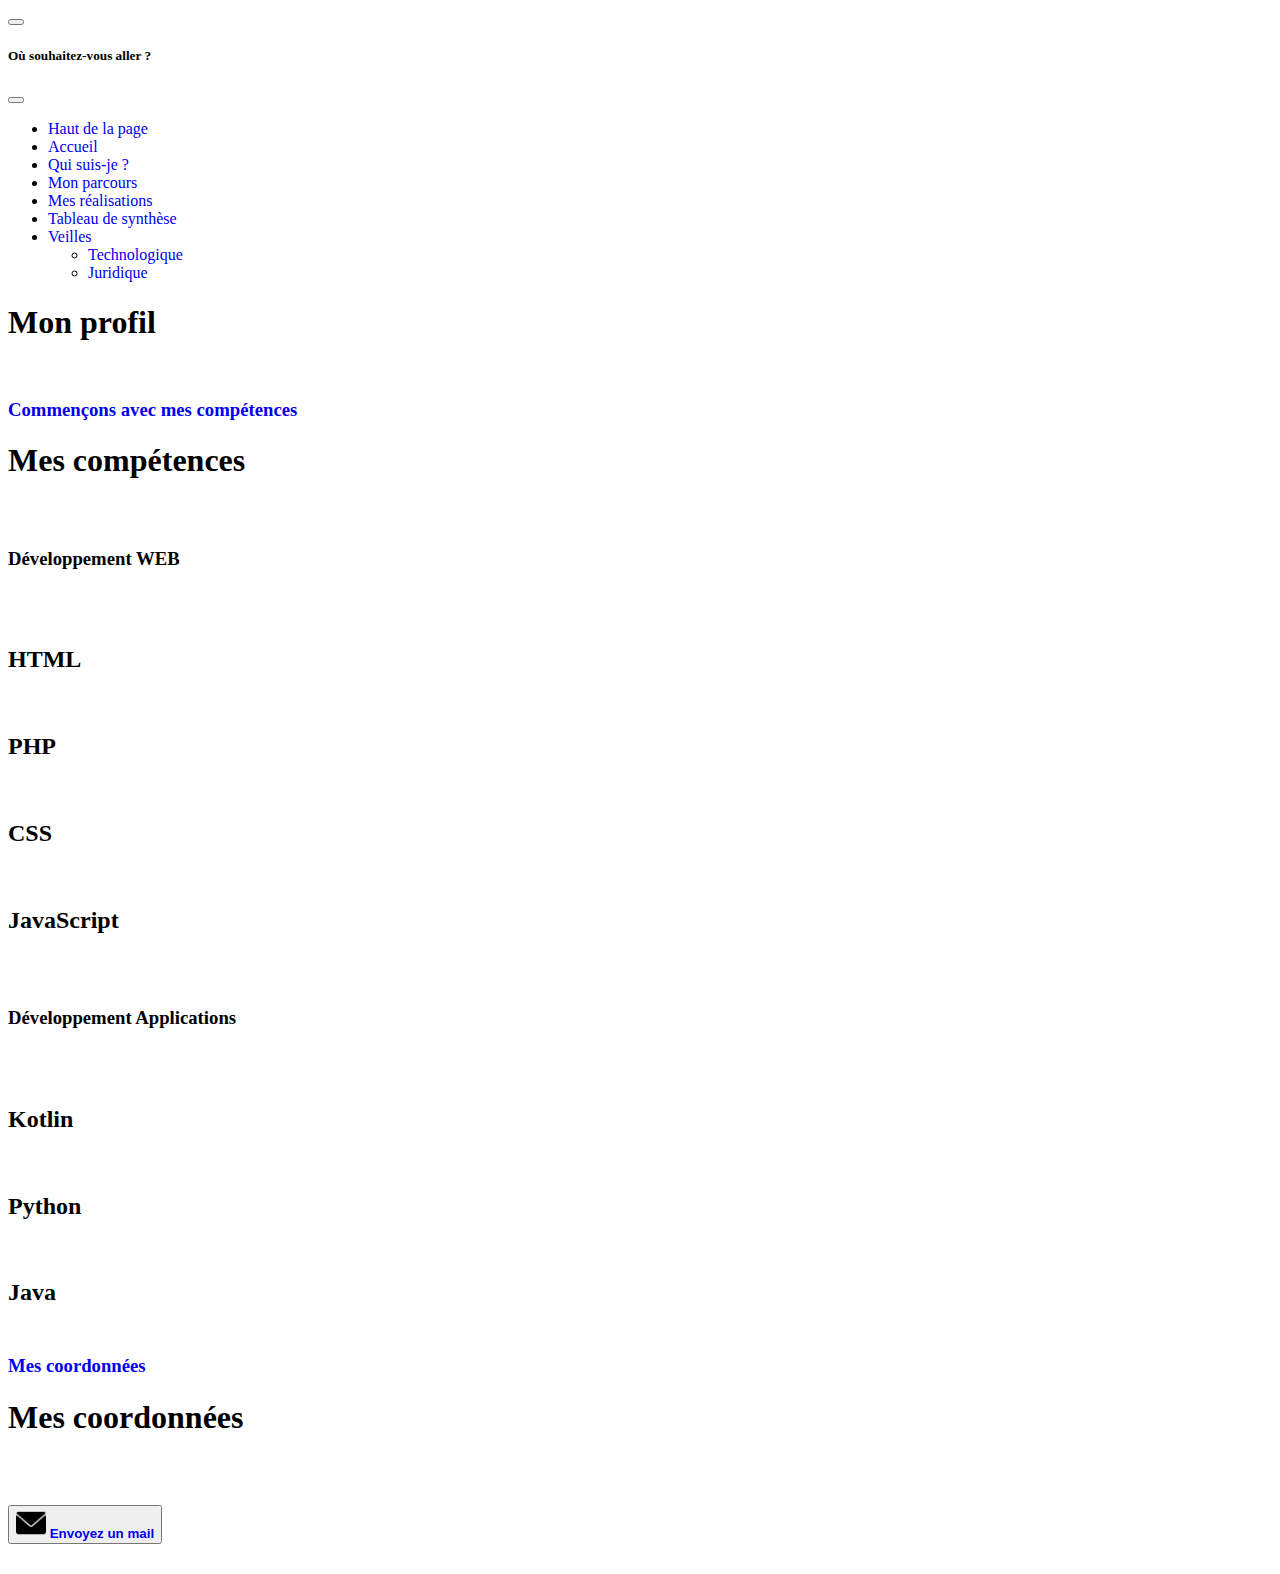
<file: profil/index.html>
<!DOCTYPE html>
<html lang="en">
<head>
    <meta charset="UTF-8">
    <meta http-equiv="X-UA-Compatible" content="IE=edge">
    <meta name="viewport" content="width=device-width, initial-scale=1.0">
    <title>PORTFOLIO Mathieu</title>
    <link href="https://cdn.jsdelivr.net/npm/bootstrap@5.3.0-alpha1/dist/css/bootstrap.min.css" rel="stylesheet" integrity="sha384-GLhlTQ8iRABdZLl6O3oVMWSktQOp6b7In1Zl3/Jr59b6EGGoI1aFkw7cmDA6j6gD" crossorigin="anonymous">
    <link rel="stylesheet" href="../css/style.css">
    <link rel="stylesheet" href="../css/bouton_flottant.css">
</head>
<body class="bg-dark">
    <nav class="navbar navbar-dark bg-dark text-dark">
        <div class="container-fluid">
          <a class="navbar-brand" href="#"></a>
          <button class="navbar-toggler" type="button" data-bs-toggle="offcanvas" data-bs-target="#offcanvasNavbar" aria-controls="offcanvasNavbar" aria-label="Toggle navigation">
            <span class="navbar-toggler-icon"></span>
          </button>
          <div class="offcanvas offcanvas-end" tabindex="-1" id="offcanvasNavbar" aria-labelledby="offcanvasNavbarLabel">
            <div class="offcanvas-header">
              <h5 class="offcanvas-title" id="offcanvasNavbarLabel">Où souhaitez-vous aller ? </h5>
              <button type="button" class="btn-close" data-bs-dismiss="offcanvas" aria-label="Close"></button>
            </div>
            <div class="offcanvas-body bg-dark text-dark">
              <ul class="navbar-nav justify-content-end flex-grow-1 pe-3">
                <li class="nav-item">
                  <a class="nav-link active" aria-current="page" href="#header">Haut de la page</a>
                </li>
                <li class="nav-item">
                  <a class="nav-link" aria-current="page" href="../#header">Accueil</a>
                </li>
                <li class="nav-item">
                  <a class="nav-link" href="../#description">Qui suis-je ?</a>
                </li>
                <li class="nav-item">
                    <a class="nav-link" href="../#parcours">Mon parcours</a>
                  </li>
                  <li class="nav-item">
                    <a class="nav-link" href="../#realisations">Mes réalisations</a>
                  </li>
                  <li class="nav-item">
                    <a class="nav-link" href="../documents/E4_tableau_synthese_LEBEAU_Mathieu.pdf" target="_blank" rel="noopener noreferrer"> Tableau de synthèse </a>
                  </li>
                <li class="nav-item dropdown">
                  <a class="nav-link dropdown-toggle" href="#" role="button" data-bs-toggle="dropdown" aria-expanded="false">
                    Veilles
                  </a>
                  <ul class="dropdown-menu">
                    <li><a class="dropdown-item" href="../technologique">Technologique</a></li>
                    <li><a class="dropdown-item" href="../juridique">Juridique</a></li>
                  </ul>
                </li>
              </ul>
            </div>
          </div>
        </div>
      </nav>
    <div class="d-flex align-items-center flex-column justify-content-center h-100 bg-dark text-white" id="header">
        <h1 id="np"> Mon profil </h1> <br>
        <h3 id="np"> <a href="#competences"> Commençons avec mes compétences </a> </h3>
        <!--
        <div class="row mt-5 align-items-center text-center">
            <div class="col-md-4 nav-btn">
                <a href="#stages"> <h3> CV et stages </h3> </a>
            </div>
            <div class="col-md-4 nav-btn">
                <h3> Mes productions </h3>
            </div>
            <div class="col-md-4 nav-btn">
                <h3> Mon parcours </h3>
            </div>
            <div class="col-md-12 nav-btn">
                <h3> Veilles technologiques </h3>
            </div>
        </div>
        -->
    </div>
    <!--<nav id="navbar-main" class="navbar navbar-expand-lg navbar-light bg-light align-items-center justify-content-center">
        <ul class="nav justify-content-center">
            <li class="nav-item">
              <a class="nav-link" href="#stages">CV et stages</a>
            </li>
            <li class="nav-item">
              <a class="nav-link" href="#">Mes productions</a>
            </li>
            <li class="nav-item">
              <a class="nav-link" href="#">Mon parcours</a>
            </li>
            <li class="nav-item">
              <a class="nav-link" href="#">Veilles technologiques</a>
            </li>
          </ul>
    </nav>
-->
    <div class="container bg-dark text-light">
      <div class="d-flex flex-column h-100 bg-dark text-white" id="competences">
        <h1 class="text-center"> Mes compétences </h1> <br>
        <div class="row text-center">
          <div class="col-md-12">
            <h3 class="text-center bg-light text-dark rounded-3 p-2"> Développement WEB </h3> <br>
          </div>
          <div class="col-md-3 bg-light text-dark rounded-3 m-1">
            <h2> HTML </h2>
            <div class="progress">
              <div class="progress-bar" role="progressbar" style="width: 80%" aria-valuenow="80" aria-valuemin="0" aria-valuemax="100"></div>
            </div>
          </div>
          <div class="col-md-3 bg-light text-dark rounded-3 m-1">
            <h2> PHP </h2>
            <div class="progress">
              <div class="progress-bar" role="progressbar" style="width: 70%" aria-valuenow="70" aria-valuemin="0" aria-valuemax="100"></div>
            </div>
          </div>
          <div class="col-md-3 bg-light text-dark rounded-3 m-1">
            <h2> CSS </h2>
            <div class="progress">
              <div class="progress-bar" role="progressbar" style="width: 80%" aria-valuenow="80" aria-valuemin="0" aria-valuemax="100"></div>
            </div>
          </div>
          <div class="col-md-3 bg-light text-dark rounded-3 m-1">
            <h2> JavaScript </h2>
            <div class="progress">
              <div class="progress-bar" role="progressbar" style="width: 50%" aria-valuenow="50" aria-valuemin="0" aria-valuemax="100"></div>
            </div>
          </div>
        </div>
        <div class="row text-center">
          <div class="col-md-12">
            <h3 class="text-center bg-light text-dark rounded-3 p-2"> Développement Applications </h3> <br>
          </div>
          <div class="col-md-3 bg-light text-dark rounded-3 m-1">
            <h2> Kotlin </h2>
            <div class="progress">
              <div class="progress-bar" role="progressbar" style="width: 50%" aria-valuenow="50" aria-valuemin="0" aria-valuemax="100"></div>
            </div>
          </div>
          <div class="col-md-3 bg-light text-dark rounded-3 m-1">
            <h2> Python </h2>
            <div class="progress">
              <div class="progress-bar" role="progressbar" style="width: 70%" aria-valuenow="70" aria-valuemin="0" aria-valuemax="100"></div>
            </div>
          </div>
          <div class="col-md-3 bg-light text-dark rounded-3 m-1">
            <h2> Java </h2>
            <div class="progress">
              <div class="progress-bar" role="progressbar" style="width: 60%" aria-valuenow="60" aria-valuemin="0" aria-valuemax="100"></div>
            </div>
          </div>
        </div>
        <h3 class="text-center mb-5"> <a href="#coordonnees"> Mes coordonnées </a> </h3>
      </div>
      <div class="d-flex flex-column h-100 bg-dark text-white" id="coordonnees">
        <h1 class="text-center"> Mes coordonnées </h1> <br>
        <div class="row text-center">
          <div class="col-md-12 bg-light text-dark rounded-3 m-1">
            <h2 class="mb-4">
              <button type="button" class="btn btn-lg coord-btn">
                  <img class="fit-picture" src="img/enveloppe.png" alt="logo mail" height="30" width="30">
                  <a class="text-reset" href="mailto:lebeau.jeanmathieu@gmail.com"> <b> Envoyez un mail </b> </a>
              </button>
            </h2>
          </div>
        </div>
      </div>
      
    </div>
    <button class="bouton_flottant navbar-toggler" type="button" data-bs-toggle="offcanvas" data-bs-target="#offcanvasNavbar" aria-controls="offcanvasNavbar" aria-label="Toggle navigation"> </button>
    <script src="https://cdn.jsdelivr.net/npm/bootstrap@5.3.0-alpha1/dist/js/bootstrap.bundle.min.js" integrity="sha384-w76AqPfDkMBDXo30jS1Sgez6pr3x5MlQ1ZAGC+nuZB+EYdgRZgiwxhTBTkF7CXvN" crossorigin="anonymous"></script>
    <script src="https://ajax.googleapis.com/ajax/libs/jquery/3.6.0/jquery.min.js"></script>
    <script src="../js/js.js"></script>
</body>
</html>
</file>
<file: css/style.css>
body,html {
    height: 100%;
}

a{
    text-decoration: none;
}
.row {
    margin-bottom: 15px;
}
    
.row [class^="col-"] {
    padding-top: 10px;
    padding-bottom: 10px;
}

#np{
    transition: all .2s;
    animation: fade-in-move 2s;
}

#p1{
    transition: all .2s;
    animation: move-from-left-to-right 2s;
}

#p2{
    transition: all .2s;
    animation: move-from-right-to-left 2s;
}

.nav-btn{
    opacity: 1;
    transition: all .2s;
    animation: fade-in 3s;
    animation-delay: 1s;
    animation-fill-mode: both;
}

.nav-btn:hover{
    text-decoration: underline;
}

@keyframes fade-in {
	0% {
		opacity: 0;
    }
    20% {
		opacity: 0;
	}
    100% {
		opacity: 1;
	}
}

@keyframes fade-in-move {
	0% {
		opacity: 0;
        padding-bottom: 100px;
    }
    20% {
		opacity: 0;
	}
    100% {
		opacity: 1;
	}
}

@keyframes move-from-left-to-right {
	0% {
		opacity: 0;
        padding-right: 100px;
    }
    20% {
		opacity: 0;
	}
    100% {
		opacity: 1;
	}
}

@keyframes move-from-right-to-left {
	0% {
		opacity: 0;
        padding-left: 100px;
    }
    20% {
		opacity: 0;
	}
    100% {
		opacity: 1;
	}
}
</file>
<file: css/bouton_flottant.css>
button.bouton_flottant{
    margin: 0 !important;
    padding: 0 !important;
    background: #fff;
    height: 0px;
    width: 0px;
    overflow: hidden;
    border-radius: 50px;
    -webkit-border-radius: 50px;
    -moz-border-radius: 50px;
    color: transparent;
    clear: both;
    visibility: hidden;
    position: fixed;
    cursor: pointer;
    display: block;
    border: none;
    right: 50px;
    bottom: 75px;
    font-size: 0px;
    outline: 0 !important;
    z-index: 99;
    transition: all .3s ease-in-out;
  }
  button.bouton_flottant:hover,
  button.bouton_flottant:active,
  button.bouton_flottant:focus{
    outline: 0 !important;
  }
  button.bouton_flottant::before {
    content: "≣";
    font-family: "FontAwesome";
    display: block;
    vertical-align: middle;
    margin: -5px 0 auto;
  }
  button.bouton_flottant.show {
    display: block;
    background: rgb(13, 109, 253);
    color: white;
    font-size: 25px;
    right: 25px;
    bottom: 50px;
    height: 50px;
    width: 50px;
    visibility: visible;
    box-shadow: 0px 2px 4px 1px rgba(0, 0, 0, 0.25);
    -webkit-box-shadow: 0px 2px 4px 1px rgba(0, 0, 0, 0.25);
    -moz-box-shadow: 0px 2px 4px 1px rgba(0, 0, 0, 0.25);
  }
  button.bouton_flottant.show:active {
    box-shadow: 0px 4px 8px 2px rgba(0, 0, 0, 0.25);
    -webkit-box-shadow: 0px 4px 8px 2px rgba(0, 0, 0, 0.25);
    -moz-box-shadow: 0px 4px 8px 2px rgba(0, 0, 0, 0.25);
    transform: scale(1.2);
  }
</file>
